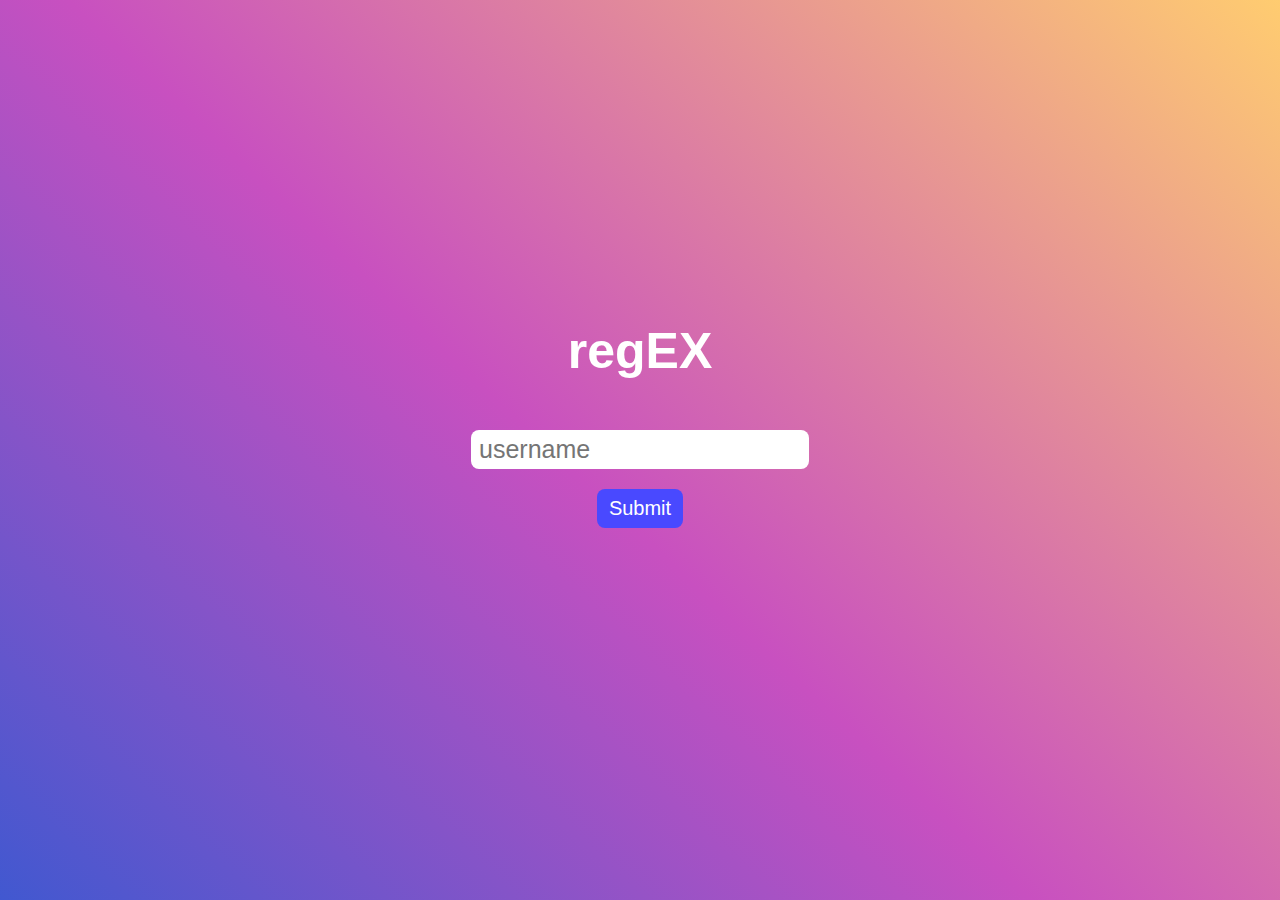
<file: 45. live input/index.html>
<!DOCTYPE html>
<html lang="en">
  <head>
    <meta charset="UTF-8" />
    <meta http-equiv="X-UA-Compatible" content="IE=edge" />
    <meta name="viewport" content="width=device-width, initial-scale=1.0" />
    <title>Forms</title>
    <link rel="stylesheet" href="style.css" />
  </head>
  <body>
    <h1>regEX</h1>

    <form id="signup-form">
      <input type="text" id="username" placeholder="username" />
      <button type="submit">Submit</button>
    </form>

    <div class="message"></div>

    <!-- JS -->
    <script src="app.js"></script>
  </body>
</html>
</file>
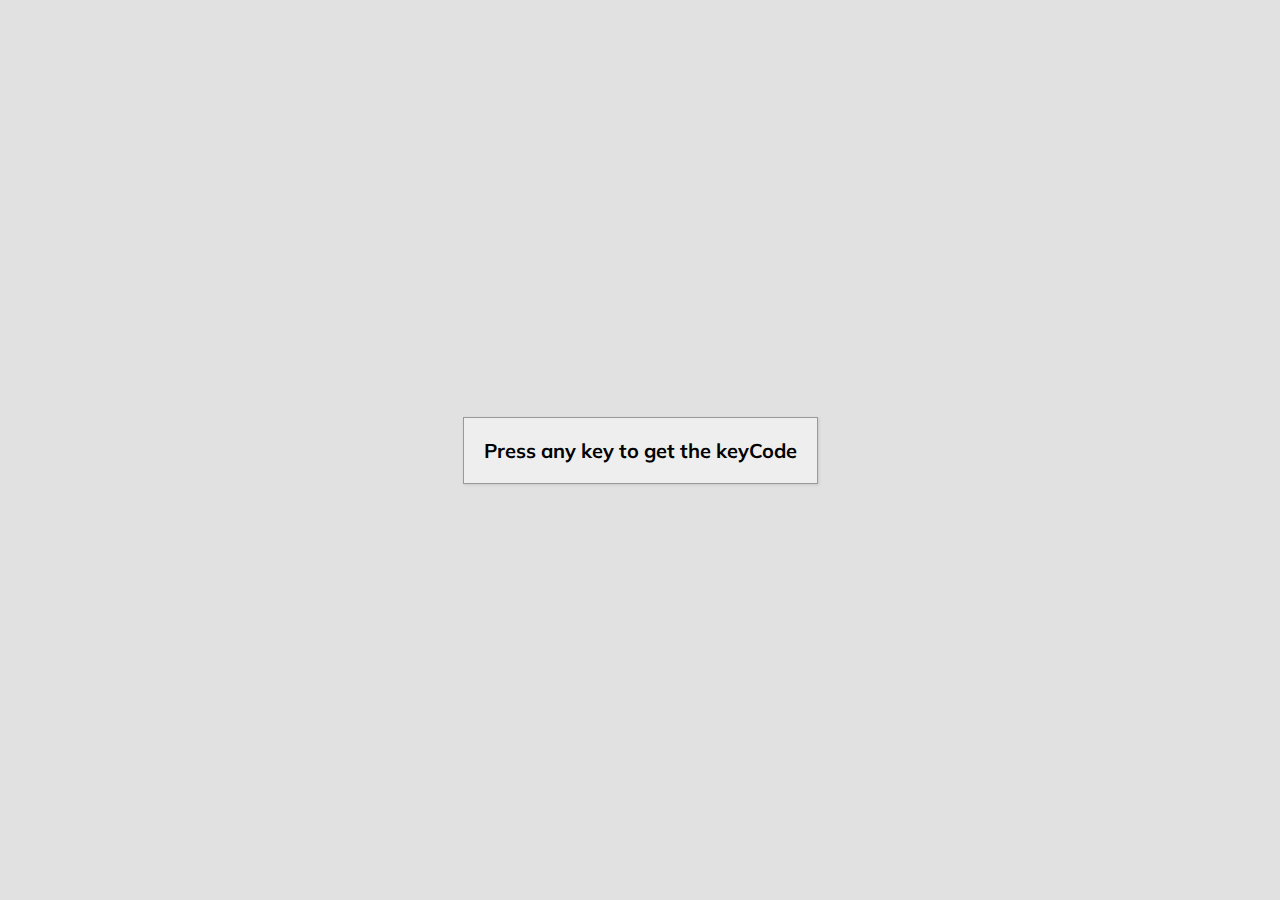
<file: 47. KeyEvet/index.html>
<!DOCTYPE html>
<html lang="en">
  <head>
    <meta charset="UTF-8" />
    <meta name="viewport" content="width=device-width, initial-scale=1.0" />
    <title>Document</title>
    <link rel="stylesheet" href="./style.css" />
  </head>
  <body>
    <div id="insert">
      <div class="key">Press any key to get the keyCode</div>
    </div>

    <script src="./app.js"></script>
  </body>
</html>
</file>
<file: 45. live input/style.css>
body {
  font-family: sans-serif;
  background-color: #4158d0;
  background-image: linear-gradient(
    43deg,
    #4158d0 0%,
    #c850c0 46%,
    #ffcc70 100%
  );
  flex-direction: column;
  gap: 50px;
  color: #fff;
}

* {
  box-sizing: border-box;
  margin: 0;
  padding: 0;
}

body {
  display: flex;
  height: 100vh;
  justify-content: center;
  align-items: center;
}

h1 {
  font-size: 50px;
}

form {
  display: flex;
  flex-direction: column;
  justify-content: center;
  align-items: center;
  gap: 20px;
}

input {
  font-size: 25px;
  padding: 5px 8px;
  border-radius: 8px;
  border: 0;
  font-family: inherit;
}

input:focus {
  outline: none;
}

button {
  font-size: 20px;
  background: rgb(73, 73, 255);
  color: #fff;
  padding: 8px 12px;
  border: 0;
  border-radius: 8px;
  font-family: inherit;
  cursor: pointer;
  transition: background 0.3s;
}

button:hover {
  background: rgb(21, 21, 217);
}

.succes {
  border: 5px solid greenyellow;
  box-shadow: 3px 4px 29px 3px rgba(0, 255, 8, 0.71);
  -webkit-box-shadow: 3px 4px 29px 3px rgba(0, 255, 8, 0.71);
  -moz-box-shadow: 3px 4px 29px 3px rgba(0, 255, 8, 0.71);
}

.error {
  border: 5px solid tomato;
  box-shadow: 3px 4px 29px 3px rgba(255, 0, 0, 0.71);
  -webkit-box-shadow: 3px 4px 29px 3px rgba(255, 0, 0, 0.71);
  -moz-box-shadow: 3px 4px 29px 3px rgba(255, 0, 0, 0.71);
}
</file>
<file: 47. KeyEvet/style.css>
@import url("https://fonts.googleapis.com/css?family=Muli&display=swap");

* {
  box-sizing: border-box;
}

body {
  background-color: #e1e1e1;
  font-family: "Muli", sans-serif;
  display: flex;
  align-items: center;
  justify-content: center;
  text-align: center;
  height: 100vh;
  overflow: hidden;
  margin: 0;
}

.key {
  border: 1px solid #999;
  background-color: #eee;
  box-shadow: 1px 1px 3px rgba(0, 0, 0, 0.1);
  display: inline-flex;
  align-items: center;
  font-size: 20px;
  font-weight: bold;
  padding: 20px;
  flex-direction: column;
  margin: 10px;
  min-width: 150px;
  position: relative;
}

.key small {
  position: absolute;
  top: -24px;
  left: 0;
  text-align: center;
  width: 100%;
  color: #555;
  font-size: 14px;
}
</file>
